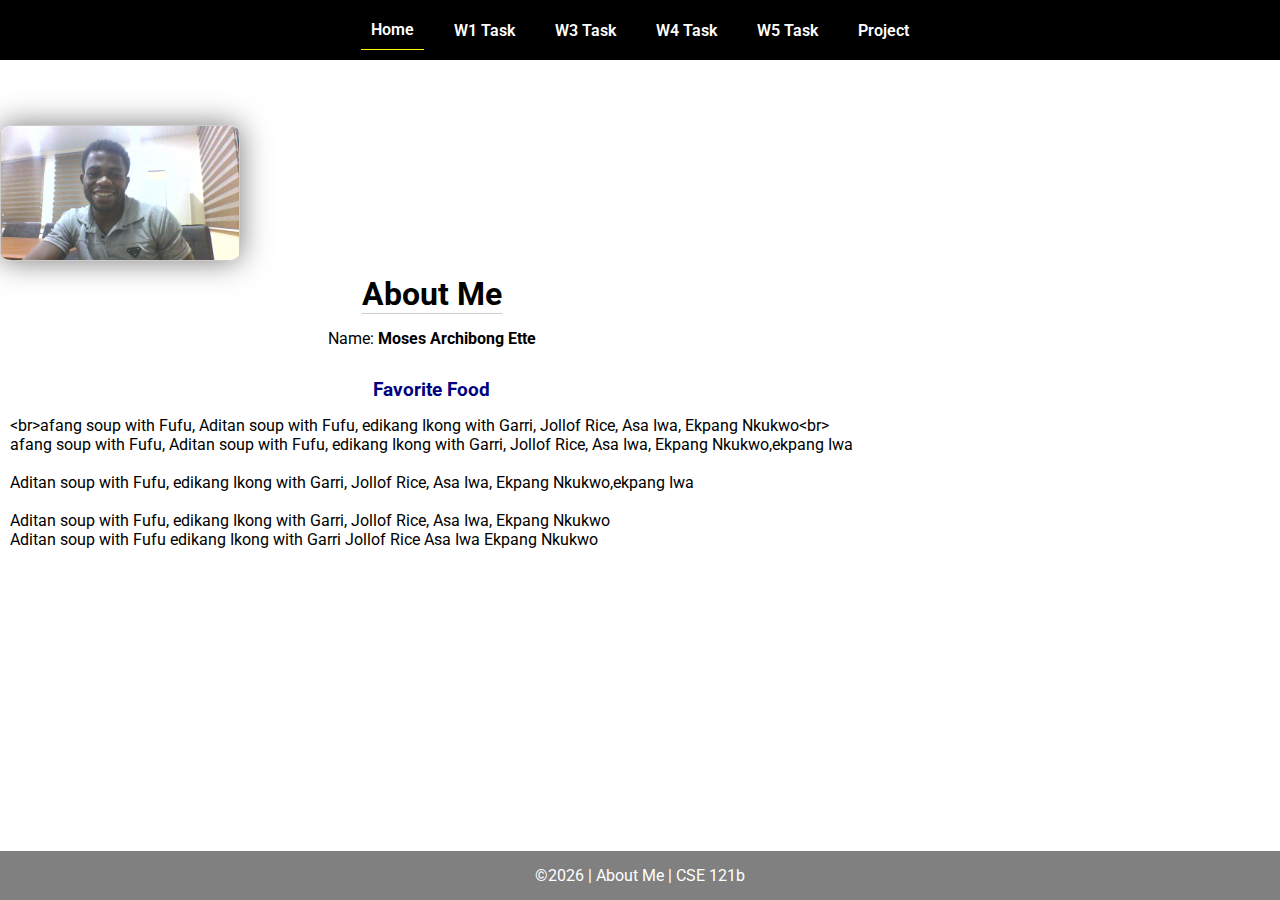
<file: index.html>
<!DOCTYPE html>
<html lang="en">

<head>
  <meta charset="UTF-8">
  <meta name="viewport" content="width=device-width, initial-scale=1.0">
  <title>About Me | CSE 121b | W02: Programming Tasks</title>
  <link rel="preconnect" href="https://fonts.googleapis.com">
  <link rel="preconnect" href="https://fonts.gstatic.com" crossorigin>
  <link href="https://fonts.googleapis.com/css2?family=Roboto:wght@400;600&display=swap"
    rel="stylesheet">
  <link rel="stylesheet" href="styles/main.css">
</head>

<body>
  <nav>
    <ul id="menu">
      <li><a id="toggleMenu">&equiv;</a></li>
      <li><a href="index.html" class="active">Home</a></li>
      <li><a href="w01-task.html">W1 Task</a></li>
      <li><a href="w03-task.html">W3 Task</a></li>
      <li><a href="w04-task.html">W4 Task</a></li>
      <li><a href="w05-task.html">W5 Task</a></li>
      <li><a href="project.html">Project</a></li>
    </ul>
  </nav>
  <main id="home">
    <picture>
      <img src="images/placeholder.png" alt="Placeholder Image">
    </picture>
    <section>
      <h1>About Me</h1>
      <div class="info">Name: <span id="name"></span></div>
      <h2>Favorite Food</h2>
      <div class="block" id="food"></div>
    </section>
  </main>
  <footer>
    &copy;<span id="year"></span> | About Me | CSE 121b
  </footer>
  <script src="scripts/main.js"></script>
  <script src="scripts/w02-task.js"></script>
</body>

</html>
</file>
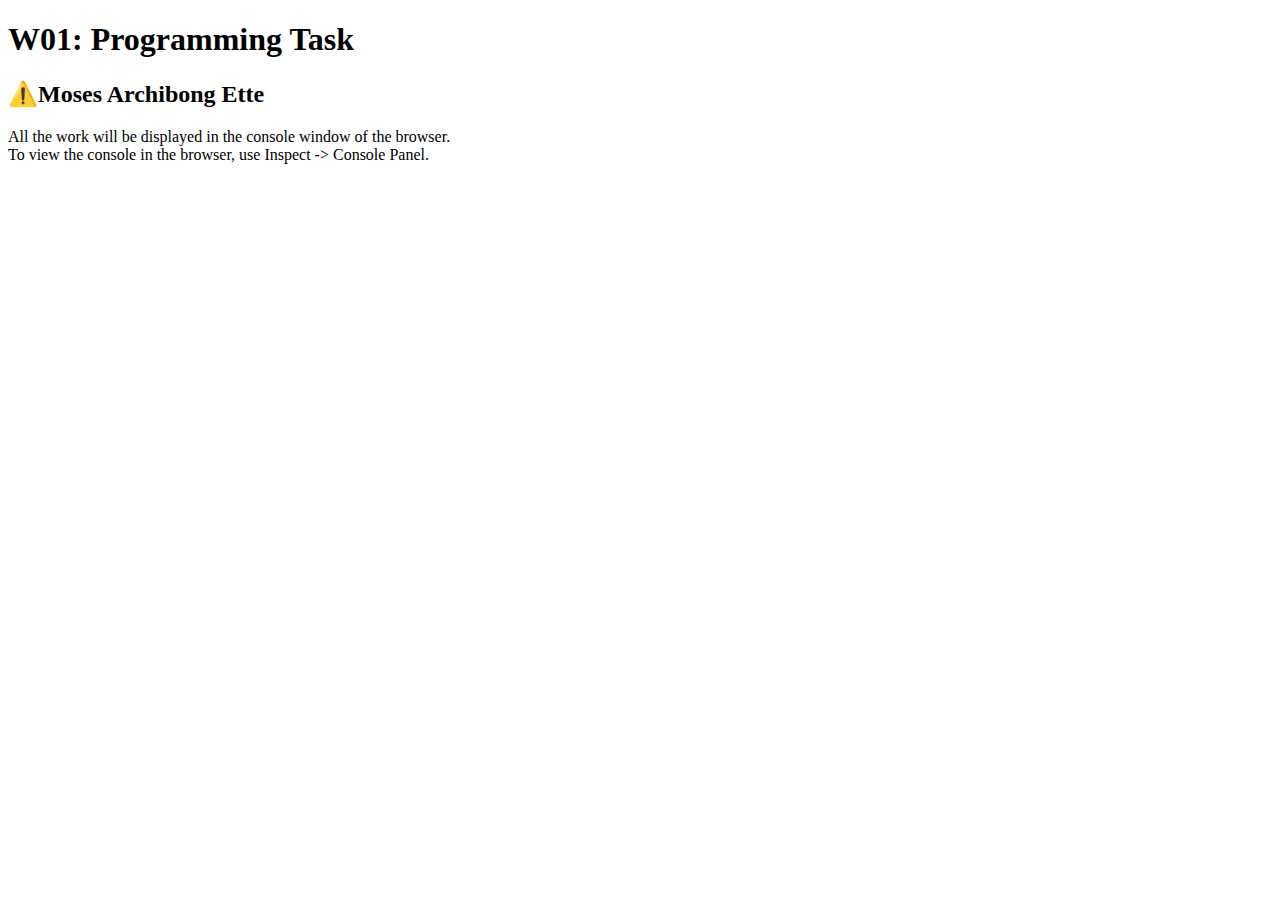
<file: w01-task.html>
<!DOCTYPE html>
<html lang="en">

  <head>
    <meta charset="UTF-8">
    <meta name="viewport" content="width=device-width, initial-scale=1.0">
    <title>W01: Programming Task</title>
  </head>

  <body>
    <h1>W01: Programming Task</h1>
    <h2>⚠️Moses Archibong Ette</h2>
    <p>All the work will be displayed in the console window of the browser.
      <br>To view the console in the browser, use Inspect -> Console Panel.
    </p>

    <script src="w01-task.js"></script>

  </body>

</html>
</file>
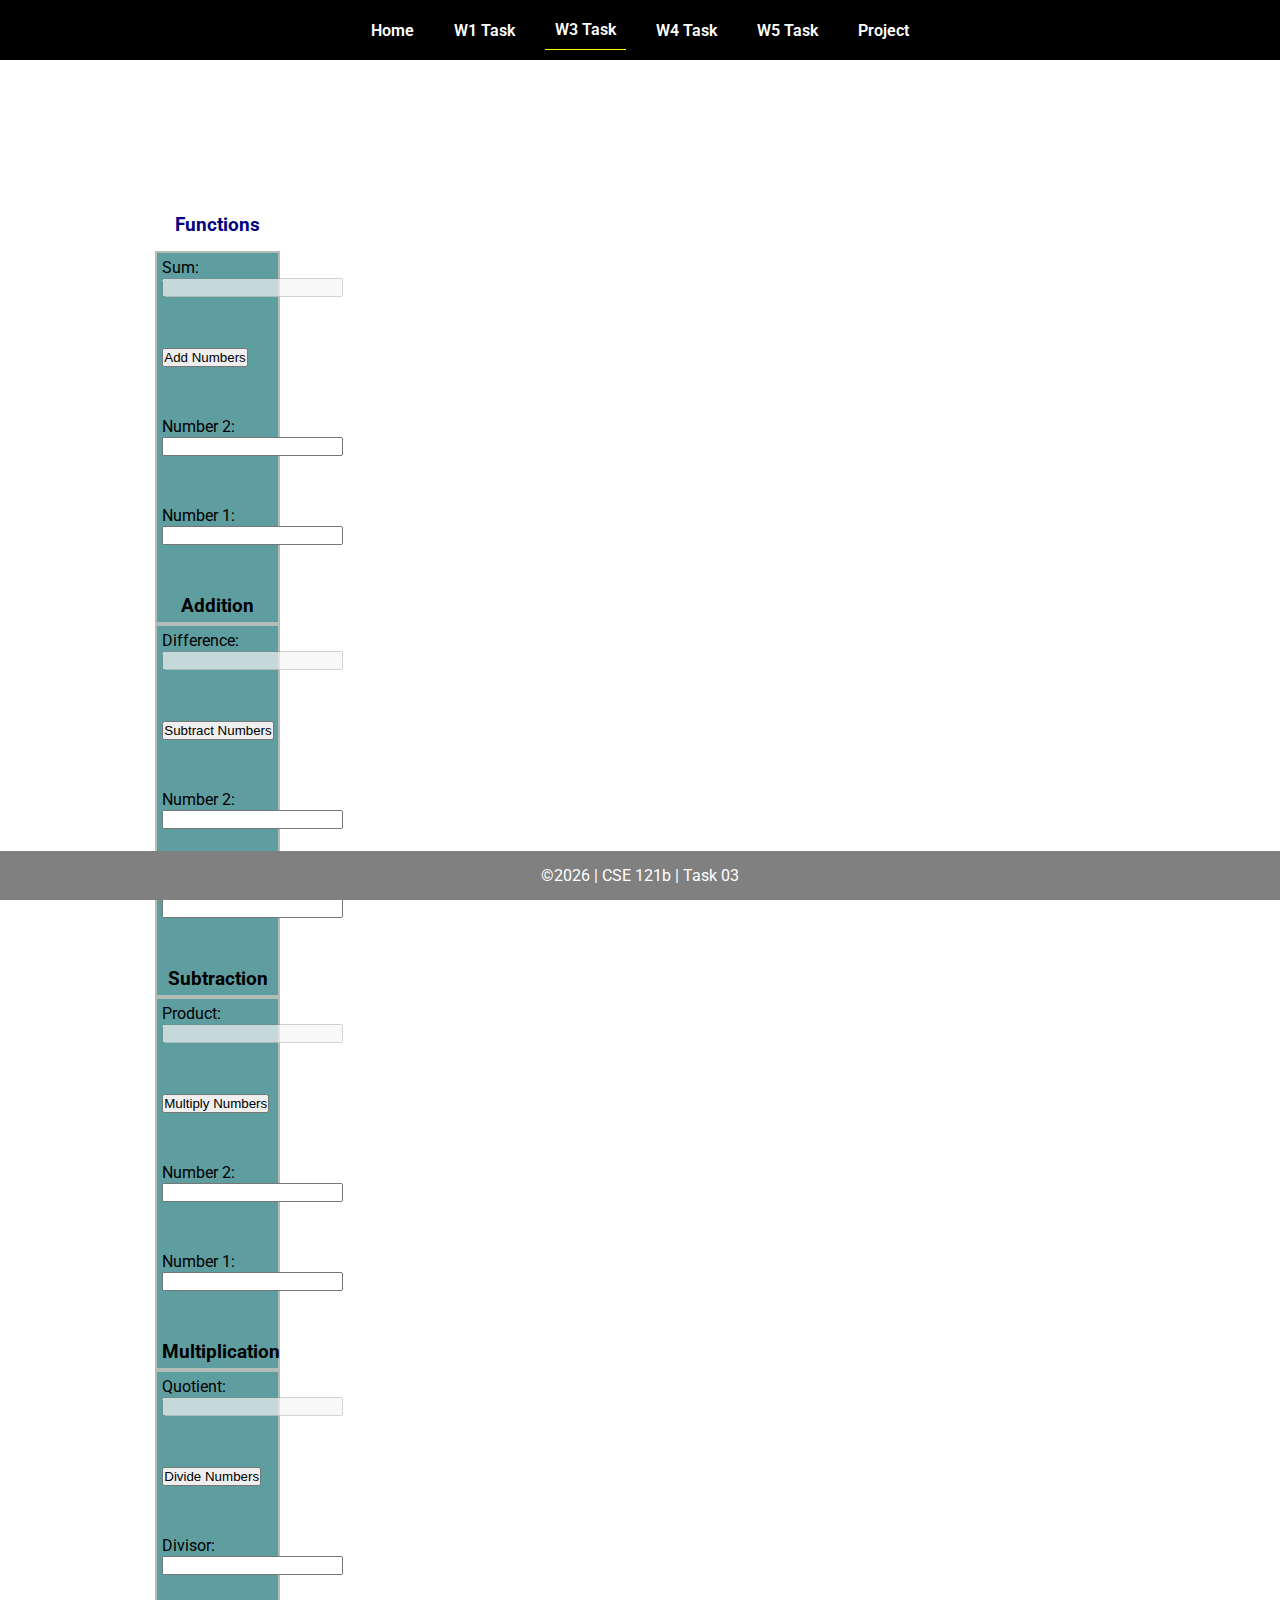
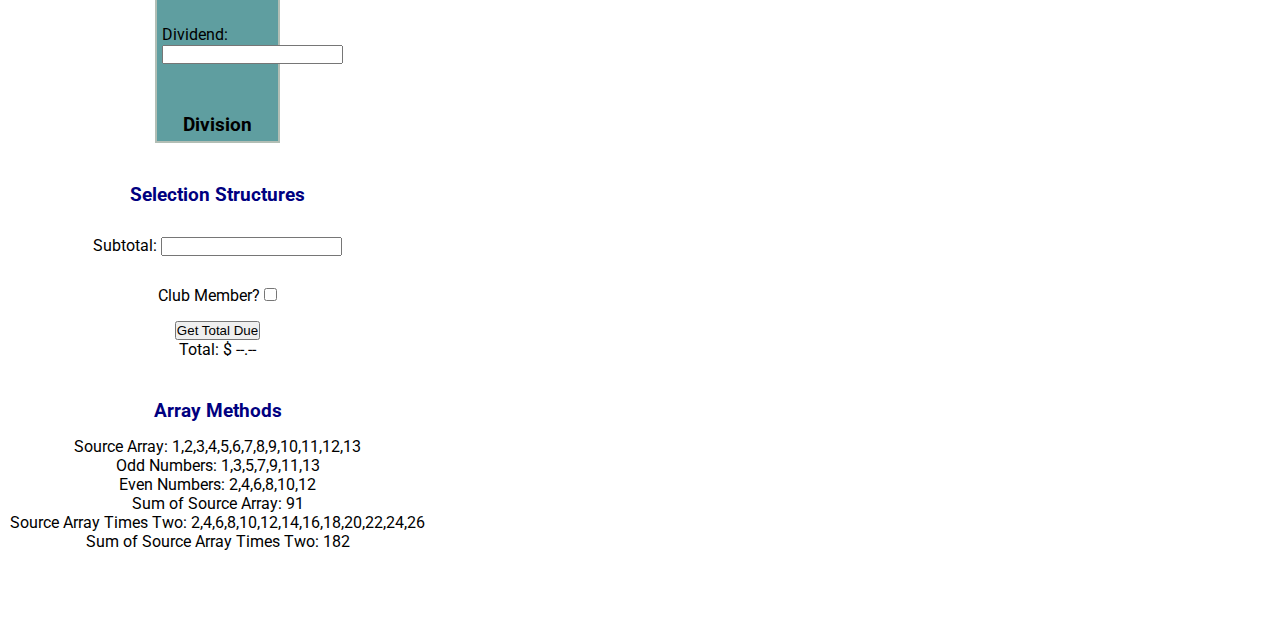
<file: w03-task.html>
<!DOCTYPE html>
<html lang="en">

    <head>
        <meta charset="UTF-8">
        <meta name="viewport" content="width=device-width, initial-scale=1.0">
        <title>CSE 121b | W03: Programming Tasks</title>
        <link rel="preconnect" href="https://fonts.googleapis.com">
        <link rel="preconnect" href="https://fonts.gstatic.com" crossorigin>
        <link href="https://fonts.googleapis.com/css2?family=Roboto:wght@400;600&display=swap"
            rel="stylesheet">
        <link rel="stylesheet" href="styles/main.css">
    </head>

    <body>
        <nav>
            <ul id="menu">
                <li><a id="toggleMenu">&equiv;</a></li>
                <li><a href="index.html">Home</a></li>
                <li><a href="w01-task.html">W1 Task</a></li>
                <li><a href="w03-task.html" class="active">W3 Task</a></li>
                <li><a href="w04-task.html">W4 Task</a></li>
                <li><a href="w05-task.html">W5 Task</a></li>
                <li><a href="project.html">Project</a></li>
            </ul>
        </nav>>
        <header>
            <h1>W03: Programming Tasks</h1>
        </header>
        <main id="task3">
            <section id="section1">
                <h2>Functions</h2>
                <article>
                    <h3>Addition</h3>
                    <div>
                        <label for="add1">Number 1:</label>
                        <input type="text" id="add1" name="add1">
                    </div>
                    <div>
                        <label for="add2">Number 2:</label>
                        <input type="text" id="add2" name="add2">
                    </div>
                    <div>
                        <input type="button" id="addNumbers" value="Add Numbers">
                    </div>
                    <div>
                        <label for="sum">Sum:</label>
                        <input type="text" id="sum" name="sum" disabled>
                    </div>
                </article>
                <article>
                    <h3>Subtraction</h3>
                    <div>
                        <label for="subtract1">Number 1:</label>
                        <input type="text" id="subtract1" name="subtract1">
                    </div>
                    <div>
                        <label for="subtract2">Number 2:</label>
                        <input type="text" id="subtract2" name="subtract2">
                    </div>
                    <div>
                        <input type="button" id="subtractNumbers" value="Subtract Numbers">
                    </div>
                    <div>
                        <label for="difference">Difference:</label>
                        <input type="text" id="difference" name="difference" disabled>
                    </div>
                </article>
                <article>
                    <h3>Multiplication</h3>
                    <div>
                        <label for="factor1">Number 1:</label>
                        <input type="text" id="factor1" name="factor1">
                    </div>
                    <div>
                        <label for="factor2">Number 2:</label>
                        <input type="text" id="factor2" name="factor2">
                    </div>
                    <div>
                        <input type="button" id="multiplyNumbers" value="Multiply Numbers">
                    </div>
                    <div>
                        <label for="product">Product:</label>
                        <input type="text" id="product" name="product" disabled>
                    </div>
                </article>
                <article>
                    <h3>Division</h3>
                    <div>
                        <label for="dividend">Dividend:</label>
                        <input type="text" id="dividend" name="dividend">
                    </div>
                    <div>
                        <label for="divisor">Divisor:</label>
                        <input type="text" id="divisor" name="divisor">
                    </div>
                    <div>
                        <input type="button" id="divideNumbers" value="Divide Numbers">
                    </div>
                    <div>
                        <label for="quotient">Quotient:</label>
                        <input type="text" id="quotient" name="quotient" disabled>
                    </div>
                </article>
            </section>
            <div>
                <section id="section2">
                    <h2>Selection Structures</h2>
                    <label class="right">Subtotal:
                        <input type="number" id="subtotal" size="5">
                    </label>
                    <label class="middle right">
                        Club Member?
                        <input type="checkbox" id="member">
                    </label>
                    <div class="right">
                        <input type="button" id="getTotal" value="Get Total Due">
                    </div>
                    <div class="right">Total:
                        <span class="larger" id="total">$ --.--</span>
                    </div>
                </section>
                <section id="section3">
                    <h2>Array Methods</h2>
                    <p>
                        Source Array: <span id="array"></span>
                    </p>
                    <p>
                        Odd Numbers: <span id="odds"></span>
                    </p>
                    <p>
                        Even Numbers: <span id="evens"></span>
                    </p>
                    <p>
                        Sum of Source Array: <span id="sumOfArray"></span>
                    </p>
                    <p>
                        Source Array Times Two: <span id="multiplied"></span>
                    </p>
                    <p>
                        Sum of Source Array Times Two: <span id="sumOfMultiplied"></span>
                    </p>
                </section>
            </div>
        </main>
        <footer>
            &copy;<span id="year"></span> | CSE 121b | Task 03
        </footer>
        <script src="scripts/main.js"></script>
        <script>
            document.getElementById("year").innerHTML = new Date().getFullYear();
        </script>
        <script src="scripts/w03-task.js"></script>
    </body>

</html>
</file>
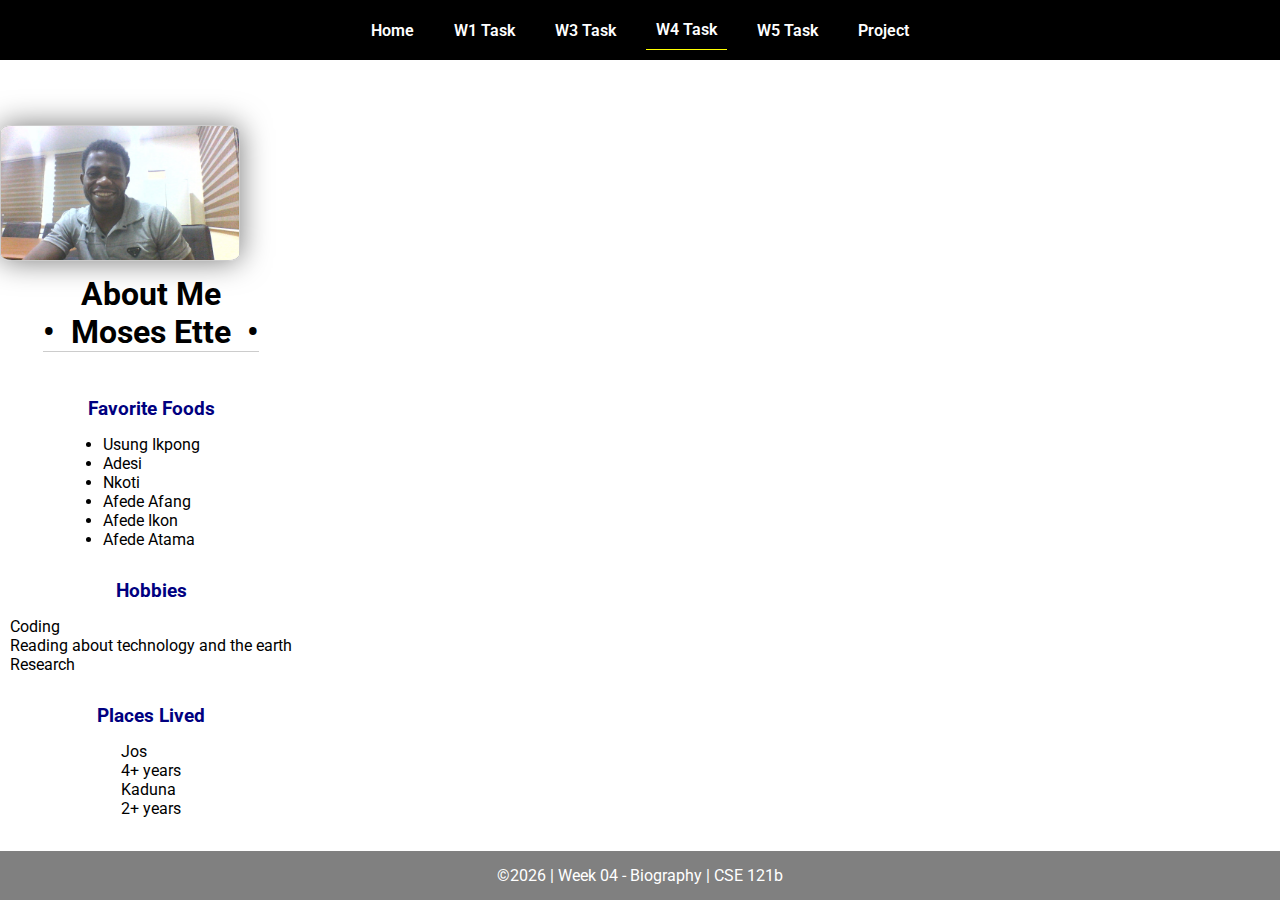
<file: w04-task.html>
<!DOCTYPE html>
<html lang="en">

<head>
  <meta charset="UTF-8">
  <meta name="viewport" content="width=device-width, initial-scale=1.0">
  <title>CSE 121b | W04: Programming Tasks</title>
  <link rel="preconnect" href="https://fonts.googleapis.com">
  <link rel="preconnect" href="https://fonts.gstatic.com" crossorigin>
  <link href="https://fonts.googleapis.com/css2?family=Roboto:wght@400;600&display=swap"
    rel="stylesheet">
  <link rel="stylesheet" href="styles/main.css">
</head>

<body>
  <nav>
    <ul id="menu">
      <li><a id="toggleMenu">&equiv;</a></li>
      <li><a href="index.html">Home</a></li>
      <li><a href="w01-task.html">W1 Task</a></li>
      <li><a href="w03-task.html">W3 Task</a></li>
      <li><a href="w04-task.html" class="active">W4 Task</a></li>
      <li><a href="w05-task.html">W5 Task</a></li>
      <li><a href="project.html">Project</a></li>
    </ul>
  </nav>
  <main id="home">
    <picture>
      <img id="photo" src="images/placeholder.png" alt="Placeholder Image">
    </picture>
    <section>
      <h1>About Me<br>• &nbsp;<span id="name"></span>&nbsp; •</h1>
      <h2>Favorite Foods</h2>
      <ul id="favorite-foods"></ul>
      <h2>Hobbies</h2>
      <ul id="hobbies"></ul>
      <h2>Places Lived</h2>
      <dl id="places-lived"></dl>
    </section>
  </main>

  <footer>
    &copy;<span id="year"></span> | Week 04 - Biography | CSE 121b
  </footer>
  <script src="scripts/main.js"></script>
  <script>
    document.getElementById("year").innerHTML = new Date().getFullYear();
  </script>
  <script src="scripts/w04-task.js"></script>
</body>

</html>
</file>
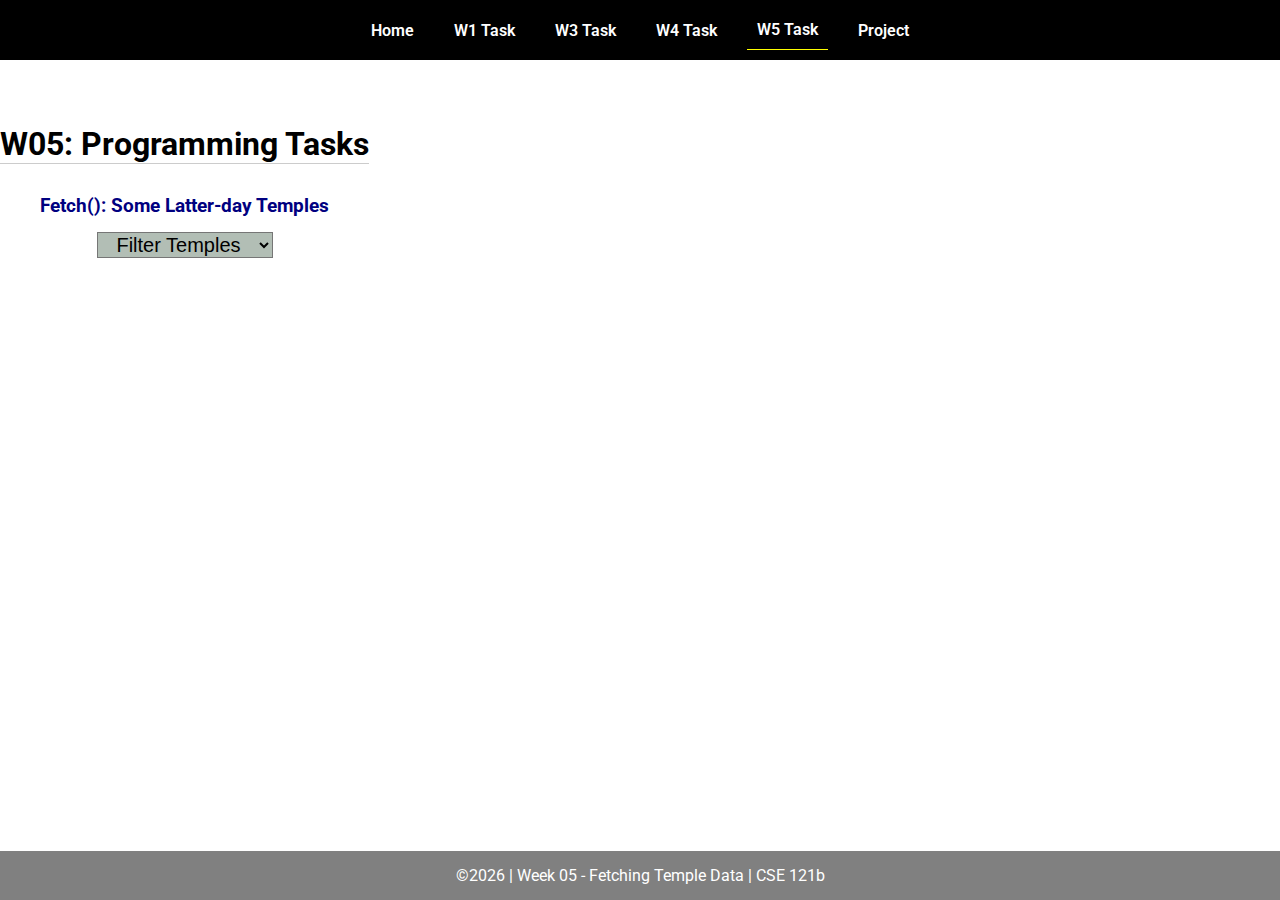
<file: w05-task.html>
<!DOCTYPE html>
<html lang="en">

  <head>
    <meta charset="UTF-8">
    <meta name="viewport" content="width=device-width, initial-scale=1.0">
    <title>CSE 121b | W05: Programming Tasks</title>
    <link rel="preconnect" href="https://fonts.googleapis.com">
    <link rel="preconnect" href="https://fonts.gstatic.com" crossorigin>
    <link href="https://fonts.googleapis.com/css2?family=Roboto:wght@400;600&display=swap"
      rel="stylesheet">
    <link rel="stylesheet" href="styles/main.css">
  </head>

  <body>
    <nav>
      <ul id="menu">
        <li><a id="toggleMenu">&equiv;</a></li>
        <li><a href="index.html">Home</a></li>
        <li><a href="w01-task.html">W1 Task</a></li>
        <li><a href="w03-task.html">W3 Task</a></li>
        <li><a href="w04-task.html">W4 Task</a></li>
        <li><a href="w05-task.html" class="active">W5 Task</a></li>
        <li><a href="project.html">Project</a></li>
      </ul>
    </nav>
    <main id="gridly">
      <h1>W05: Programming Tasks</h1>
      <h2>Fetch(): Some Latter-day Temples</h2>

      <select id="sortBy" class="sort" title="Choose a data filter.">
        <option value="" disabled selected>Filter Temples</option>
        <option value="utah">Utah</option>
        <option value="notutah">Outside of Utah</option>
        <option value="older">Built Before 1950</option>
        <option value="all">No Filter</option>
      </select>

      <div id="temples">
      </div>
    </main>


    <footer>
      &copy;<span id="year"></span> | Week 05 - Fetching Temple Data | CSE 121b
    </footer>
    <script src="scripts/main.js"></script>
    <script>
      document.getElementById("year").innerHTML = new Date().getFullYear();
    </script>
    <script src="scripts/w05-task.js"></script>
  </body>

</html>
</file>
<file: styles/main.css>
/* Universal Selector */
* {
    margin: 0;
    padding: 0;
    box-sizing: border-box;
}

/* HTML Selectors */
body {
    font-family: "Roboto", Helvetica, sans-serif;
}

nav {
    background-color: black;
    width: 100%;
    position: fixed;
    top: 0;
}

nav ul {
    display: flex;
    flex-direction: column;
    align-items: center;
    max-width: fit-content;
    margin: 0 auto;
}

nav ul li {
    flex: 1 1 auto;
}

nav ul li:first-child {
    display: block;
    font-size: 2rem;
}

nav ul li:first-child a {
    padding: 1px 10px;
}

nav ul li {
    display: none;
    list-style: none;
    margin: 10px;
}

nav ul li a {
    display: block;
    padding: 10px;
    text-decoration: none;
    font-weight: 600;
    color: white;
    text-align: center;
}

nav ul li a:hover {
    background-color: #efefef;
    color: black;
}

h1,
h2 {
    text-align: center;
    margin-bottom: 15px;
}

h1 {
    border-bottom: 1px solid #ccc;
}

h2 {
    font-size: 1.2rem;
    color: navy;
    text-align: center;
    margin-top: 30px;
}

main {
    margin-top: 125px;
    margin-bottom: 80px;
    /* display: block; */
    /* /* grid-template-columns: 1fr;
    grid-gap: 20px;
    align-items: center;
    justify-content: center; */
}

picture {
    margin: 0 auto;
}

picture img {
    width: 240px;
    height: auto;
    border-radius: 5%;
    border: 1px solid #ccc;
    box-shadow: 0 0 30px #777;
}

section {
    display: flex;
    flex-direction: column;
    align-items: center;
    margin: 10px;
}

label {
    margin: 15px 0;
}

footer {
    background-color: gray;
    color: white;
    padding: 15px;
    text-align: center;
    width: 100%;
    position: fixed;
    bottom: 0;
}

/* Class Selectors */
.active {
    border-bottom: 1px solid yellow;
}

.open li {
    display: block;
}

.block {
    display: block;
}

article {
    display: flex;
    flex-flow: column-reverse;
    width: 100%;
    border: 2px solid #b2beb5;
    background-color: cadetblue;
    align-content: center;
    justify-content: center;
    padding: 5px;
    row-gap: 50px;
}

article img {
    max-width: 80%;
    align-self: center;
}


article h3 {
    text-align: center;
}

#temple {
    gap: 10px 10px;
}

/* select option {
    font-style: oblique;
} */

select {
    display: flex;
    justify-content: center;
}

/* ID Selectors */

/* Media Queries */
@media only screen and (min-width: 32.5em) {
    nav ul {
        flex-direction: row;
    }

    nav ul li:first-child {
        display: none;
    }

    nav ul li {
        display: block;
    }

    main {
        /* display: flex;
        flex-flow: nowrap; */

        /* margin: 100px auto 20px; */
        /* grid-template-columns: 250px 1fr; */
        max-width: -moz-fit-content;
        max-width: fit-content;
    }

    #temples {
        width: 90%;
        display: flex;
        justify-content: center;
        align-items: center;
        gap: 10px 10px;
        flex-flow: row wrap;
        margin-top: 50px;
    }



    #sortBy {
        display: flex;
        margin: auto;
        font-size: 20px;
        text-align: center;
        background-color: #b2beb5;

    }

    img {
        width: 100%;
    }

    article {
        width: 30%;
        padding: 5px;
        margin: 0;
    }
}
</file>
